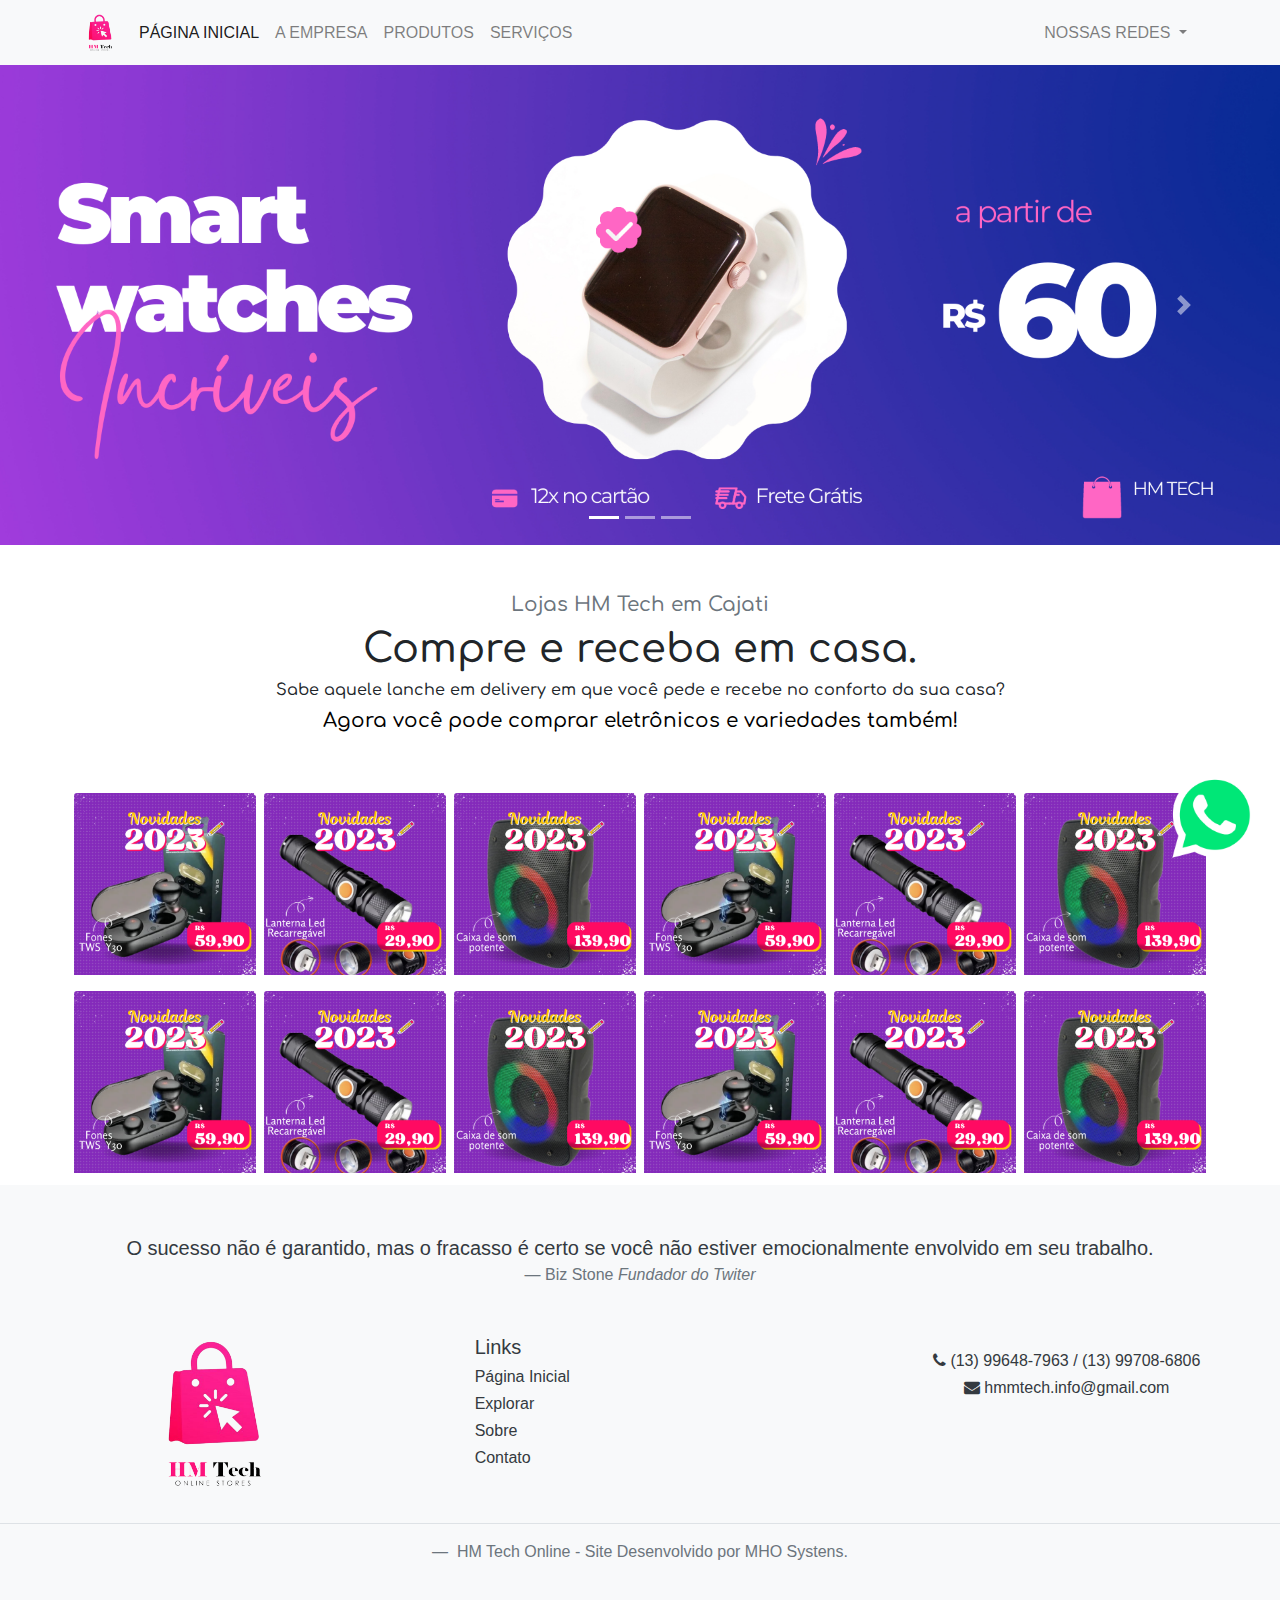
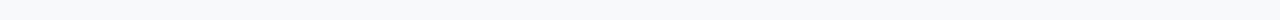
<file: index.html>
<!doctype html>
<html lang="pt-br">
  <head>
    <!-- Required meta tags -->
    <meta charset="utf-8">
    <meta name="viewport" content="width=device-width, initial-scale=1, shrink-to-fit=no">
    
    <link rel="shortcut icon" href="./imgs/favicon.ico" />
    <!-- Bootstrap CSS -->
    <link rel="stylesheet" href="https://stackpath.bootstrapcdn.com/bootstrap/4.5.2/css/bootstrap.min.css" integrity="sha384-JcKb8q3iqJ61gNV9KGb8thSsNjpSL0n8PARn9HuZOnIxN0hoP+VmmDGMN5t9UJ0Z" crossorigin="anonymous">
    <link rel="stylesheet" href="font-awesome/css/font-awesome.css">
    <link rel="stylesheet" href="./css/estilo.css">


    <link rel="preconnect" href="https://fonts.googleapis.com">
    <link rel="preconnect" href="https://fonts.gstatic.com" crossorigin>
    <link href="https://fonts.googleapis.com/css2?family=Comfortaa:wght@700&display=swap" rel="stylesheet">
    
    <title>HM Tech - Cajati</title>
  </head>
  <body>



    <nav class="navbar navbar-expand-lg navbar-light sticky-top bg-light">
        <div class="container">
        <a class="navbar-brand" href="#"><img src="./imgs/logo_grande_cardapio.png" style="width: 30px; margin: 0; padding: 0;"/></a>
        <button class="navbar-toggler" type="button" data-toggle="collapse" data-target="#navbarSupportedContent" aria-controls="navbarSupportedContent" aria-expanded="false" aria-label="Toggle navigation">
          <span class="navbar-toggler-icon"></span>
        </button>
      
        <div class="collapse navbar-collapse" id="navbarSupportedContent">
          <ul class="navbar-nav mr-auto">
            <li class="nav-item active">
              <a class="nav-link" href="#">PÁGINA INICIAL <span class="sr-only">(current)</span></a>
            </li>
            <li class="nav-item">
              <a class="nav-link" href="empresa.html">A EMPRESA</a>
            </li>
            <li class="nav-item">
              <a class="nav-link" href="produtos.html">PRODUTOS</a>
            </li>
            <li class="nav-item">
              <a class="nav-link" href="servicos.html">SERVIÇOS</a>
            </li>
          </ul>
          <ul class="navbar-nav ml-auto">
            <li class="nav-item dropdown">
                <a class="nav-link dropdown-toggle" href="#" id="navbarDropdownSocial" role="button" data-toggle="dropdown" aria-haspopup="true" aria-expanded="false">
                  NOSSAS REDES
                </a>
                <div class="dropdown-menu" aria-labelledby="navbarDropdownSocial">
                  <a class="dropdown-item" href="#">Facebook</a>
                  <a class="dropdown-item" href="#">Twitter</a>
                  <div class="dropdown-divider"></div>
                  <a class="dropdown-item" href="#">Instagram</a>
                </div>
              </li>
          </ul>
        </div>
        </div>
      </nav>


          
      <div class="zap link_zap">
        <img src="imgs/zap.png" alt="Fale conosco">
      </div>  


      <!--Carrosel-->
      <div id="carouselExampleCaptions" class="carousel slide carousel-fade" data-ride="carousel">
        <ol class="carousel-indicators">
          <li data-target="#carouselExampleCaptions" data-slide-to="0" class="active"></li>
          <li data-target="#carouselExampleCaptions" data-slide-to="1"></li>
          <li data-target="#carouselExampleCaptions" data-slide-to="2"></li>
        </ol>
        <div class="carousel-inner">
          <div class="carousel-item active slide">
            <img id="slide" src="./imgs/carrosel/relogios.png" class="d-block w-100" alt="...">
          </div>
          <div class="carousel-item slide">
            <img id="slide" src="./imgs/carrosel/fones.png" class="d-block w-100" alt="...">
          </div>
          <div class="carousel-item slide">
            <img id="slide" src="./imgs/carrosel/caixa-som.png" class="d-block w-100" alt="...">
          </div>
        </div>
        <a class="carousel-control-prev" href="#carouselExampleCaptions" role="button" data-slide="prev">
          <span class="carousel-control-prev-icon" aria-hidden="true"></span>
          <span class="sr-only">Previous</span>
        </a>
        <a class="carousel-control-next" href="#carouselExampleCaptions" role="button" data-slide="next">
          <span class="carousel-control-next-icon" aria-hidden="true"></span>
          <span class="sr-only">Next</span>
        </a>
      </div>
      
      
      <div class="container">
        <div class="row">
          
            <div class="apres_titulo col-12 text-center my-5">
            
              <h5 class="text-muted">Lojas HM Tech em Cajati</h5>
              <h1>Compre e receba em casa.</h1>
              <h6>Sabe aquele lanche em delivery em que você pede e recebe no conforto da sua casa?</h6>
              <h5>Agora você pode comprar eletrônicos e variedades também!</h5>
                
            </div>
          
        </div>
        
        <!--Inicio dos cards-->
        <div class="row justify-content-sm-center">
            
            
          <div class="col-sm-4 col-md-3 col-lg-2 col-6 p-1">
            <div class="card border-0 mb-2">
                <img class="card-img-top" src="./imgs/card1.png">
            </div>             
          </div>
        
          <div class="col-sm-4 col-md-3 col-lg-2 col-6 p-1">
              <div class="card border-0 mb-2">
                  <img class="card-img-top" src="./imgs/card2.png">
              </div>  
          </div>

          <div class="col-sm-4 col-md-3 col-lg-2 col-6 p-1">
              <div class="card border-0 mb-2">
                  <img class="card-img-top" src="./imgs/card3.png">           
              </div> 
          </div>
          <div class="col-sm-4 col-md-3 col-lg-2 col-6 p-1">
            <div class="card border-0 mb-2">
                <img class="card-img-top" src="./imgs/card1.png">
            </div>             
          </div>
        
          <div class="col-sm-4 col-md-3 col-lg-2 col-6 p-1">
              <div class="card border-0 mb-2">
                  <img class="card-img-top" src="./imgs/card2.png">
              </div>  
          </div>

          <div class="col-sm-4 col-md-3 col-lg-2 col-6 p-1">
              <div class="card border-0 mb-2">
                  <img class="card-img-top" src="./imgs/card3.png">           
              </div> 
          </div>  
          <div class="col-sm-4 col-md-3 col-lg-2 col-6 p-1">
            <div class="card border-0 mb-2">
                <img class="card-img-top" src="./imgs/card1.png">
            </div>             
          </div>
        
          <div class="col-sm-4 col-md-3 col-lg-2 col-6 p-1">
              <div class="card border-0 mb-2">
                  <img class="card-img-top" src="./imgs/card2.png">
              </div>  
          </div>

          <div class="col-sm-4 col-md-3 col-lg-2 col-6 p-1">
              <div class="card border-0 mb-2">
                  <img class="card-img-top" src="./imgs/card3.png">           
              </div> 
          </div>
          <div class="col-sm-4 col-md-3 col-lg-2 col-6 p-1">
            <div class="card border-0 mb-2">
                <img class="card-img-top" src="./imgs/card1.png">
            </div>             
          </div>
        
          <div class="col-sm-4 col-md-3 col-lg-2 col-6 p-1">
              <div class="card border-0 mb-2">
                  <img class="card-img-top" src="./imgs/card2.png">
              </div>  
          </div>

          <div class="col-sm-4 col-md-3 col-lg-2 col-6 p-1">
              <div class="card border-0 mb-2">
                  <img class="card-img-top" src="./imgs/card3.png">           
              </div> 
          </div>

        <!--FIM dos cards-->
        </div>
    </div>

    <!--Inicio do rodape-->

    
    <div class="col-12 bg-light py-5 text-dark">
              
      <blockquote class="blockquote text-center">
      
          <p class="mb-0">O sucesso não é garantido, mas o fracasso é certo se você não estiver emocionalmente envolvido em seu trabalho.</p>
          <footer class="blockquote-footer">Biz Stone <cite title="Titulo">Fundador do Twiter</cite></footer>
      </blockquote>

      
      
      <div class="row mt-5 mb-2">

        <div class="col-sm-4 text-center mt-0">
          <img src="./imgs/logo_grande_cardapio.png" alt="" style="width: 30%;">
        </div>

        <div class="col-sm-4 mb-5 pl-5">
          <h5 class="text-dark">Links</h5>
          <a href="#"><h6 class="text-dark">Página Inicial</h6></a>
          <a href="./explorar.html"><h6 class="text-dark">Explorar</h6></a>
          <a href="./sobre.html"><h6 class="text-dark">Sobre</h6></a>
          <a href="./contato.html"><h6 class="text-dark">Contato</h6></a>
        </div>


        <div class="col-sm-4 mb-5 mt-3">
            <h6 class=" text-center"><i class="fa fa-phone"></i> (13) 99648-7963 / (13) 99708-6806</h6>
            <h6 class=" text-center"><i class="fa fa-envelope"></i> hmmtech.info@gmail.com</h6>
        </div>
 
        <div class="col-12 border-top pt-3">
          <blockquote class="blockquote text-right mb-0">
            <footer class="blockquote-footer text-center">
              HM Tech Online - Site Desenvolvido por MHO Systens.
            </footer>
          </blockquote>
        </div>
      </div>

  
    </div>


    <!-- Optional JavaScript -->
    <!-- jQuery first, then Popper.js, then Bootstrap JS -->
    <script src="https://code.jquery.com/jquery-3.5.1.slim.min.js" integrity="sha384-DfXdz2htPH0lsSSs5nCTpuj/zy4C+OGpamoFVy38MVBnE+IbbVYUew+OrCXaRkfj" crossorigin="anonymous"></script>
    <script src="https://cdn.jsdelivr.net/npm/popper.js@1.16.1/dist/umd/popper.min.js" integrity="sha384-9/reFTGAW83EW2RDu2S0VKaIzap3H66lZH81PoYlFhbGU+6BZp6G7niu735Sk7lN" crossorigin="anonymous"></script>
    <script src="https://stackpath.bootstrapcdn.com/bootstrap/4.5.2/js/bootstrap.min.js" integrity="sha384-B4gt1jrGC7Jh4AgTPSdUtOBvfO8shuf57BaghqFfPlYxofvL8/KUEfYiJOMMV+rV" crossorigin="anonymous"></script>
    <script src="./js/funcoes.js"></script>
  </body>
</html>
</file>
<file: css/estilo.css>
@media only screen and (min-width:760px){
    #slide{
        transform: translate(0%, 0%); 
    }
    
    .slide{
        
    }

    .produto_item{
        max-width: 200px;
        height: 250px;
    }

    .servicos{
        margin-bottom: 25px;
        padding-bottom: 30px;
        border-bottom: 2px solid #b6b6b6;
    }

    .zap{
        width: 90px; 
        bottom: 40px; 
    }
}

@media only screen and (max-width:761px) {
    .empresa_foto{
        overflow: hidden;
        height: 280px;
        order: 0;
    }

    .empresa_desc{
        order: 1;
    }
    
    .empresa_foto img{
        transform: translate(0%, -30%);
    }   

    .produto_item{
        max-width: 120px;
        height: 150px;
    }

    .produto_item h4{
        font-size: 12pt;
    }

    .servicos .tit{
        order: 0;
    }
    .servicos .img{
        order: 1;
    }
    .servicos .texto{
        order: 2;
    }

    .zap{
        width: 70px; 
        bottom: 80px; 
    }

}
.zap{
    position: fixed;
    right: 20px; 
    z-index: 1000;
}
.zap img{
    width: 100%;
    cursor: pointer;
}

.zap:hover{
    opacity: 0.9;
    border: 1px solid #9696ff;
    border-radius: 50%;
    transform: rotate(10deg);
}


body{
    font-family: sans-serif;
}


.row_marcas{
    background-color: #3377cc;
}

.row_marcas h3{
    font-family: 'Comfortaa', cursive;
    color: #ffffff;
    font-weight: 700;
    font-size: 25pt;
}


.marcas{
    display: flex;
    justify-content: center;
    flex-wrap: wrap;
}

.marcas img{
    border-radius: 20px;
    margin: 0px 6px 20px 6px;
    width: 150px;
}

.msg-car{
    background-color: rgb(165, 165, 165);
    border-radius: 10px;
    opacity: 0.7;
    padding: 10px 1px 10px 1px;
    bottom: 20%;
}

.msg-car h2,h5{
    color: #000000;
} 

.contato_top{
    background-color: #dddddd;
    padding: 5px;
}
.contato_itens{
    display: flex;
    justify-content: center;
    flex-wrap: wrap;
    font-size: 12pt;
    display: flex;
    flex-direction: row;
    justify-content: space-between;
}

.titulo{
    background-image: linear-gradient( to right, rgb(200, 200, 255), rgb(250, 250, 250), rgb(220, 220, 255) ); 
    margin-bottom: 20px;
}


.produtos{
    display: flex;
    flex-direction: row;
    flex-wrap: wrap;
    justify-content: center;
    margin-bottom: 100px;
}

.produtos a{
    text-decoration: none;
}

.produto_item{
    overflow: hidden;
    display: flex;
    flex-direction: column;
    justify-content: space-between;
    align-items: center;
    margin: 5px;
    flex-grow: 1;
    flex-basis: 1;
    text-align: center;
    border: 1px solid #707070;
    border-radius: 10px;
}

.produto_item:hover{
    cursor: pointer;
    border: 2px solid #000000;
}
.produto_item:hover img{
    transform: scale(1.2);
}

.produtos img{
    max-width: 70%;
    height: 70%;
    border-radius: 15px;
    transition: all 0.5s;
}



.servicos-col-dir{
    text-align: center;
    margin-top: 20px;
    margin-bottom: 50px;
}

.servicos.row{
    margin-left: 0; 
    margin-right: 0;
}

.servicos .tit{
    text-decoration: underline;
}

.img-serv{
    border-radius: 5px;
    width: 100%;
}

.img-fachada{
    width: 100%;
}

.btn-voltar{
    display: flex;
    justify-content: center;
    align-items: center;
    border: 1px solid #9696ff;
    border-radius: 5px;
    padding: 5px 25px 0px 25px;
}

.btn-voltar:hover{
    background-color: #9696FF;
    border: 1px solid #000000;
    cursor: pointer;
    color: white;
}

.apres_titulo{
    font-family: 'Comfortaa', cursive;
}
</file>
